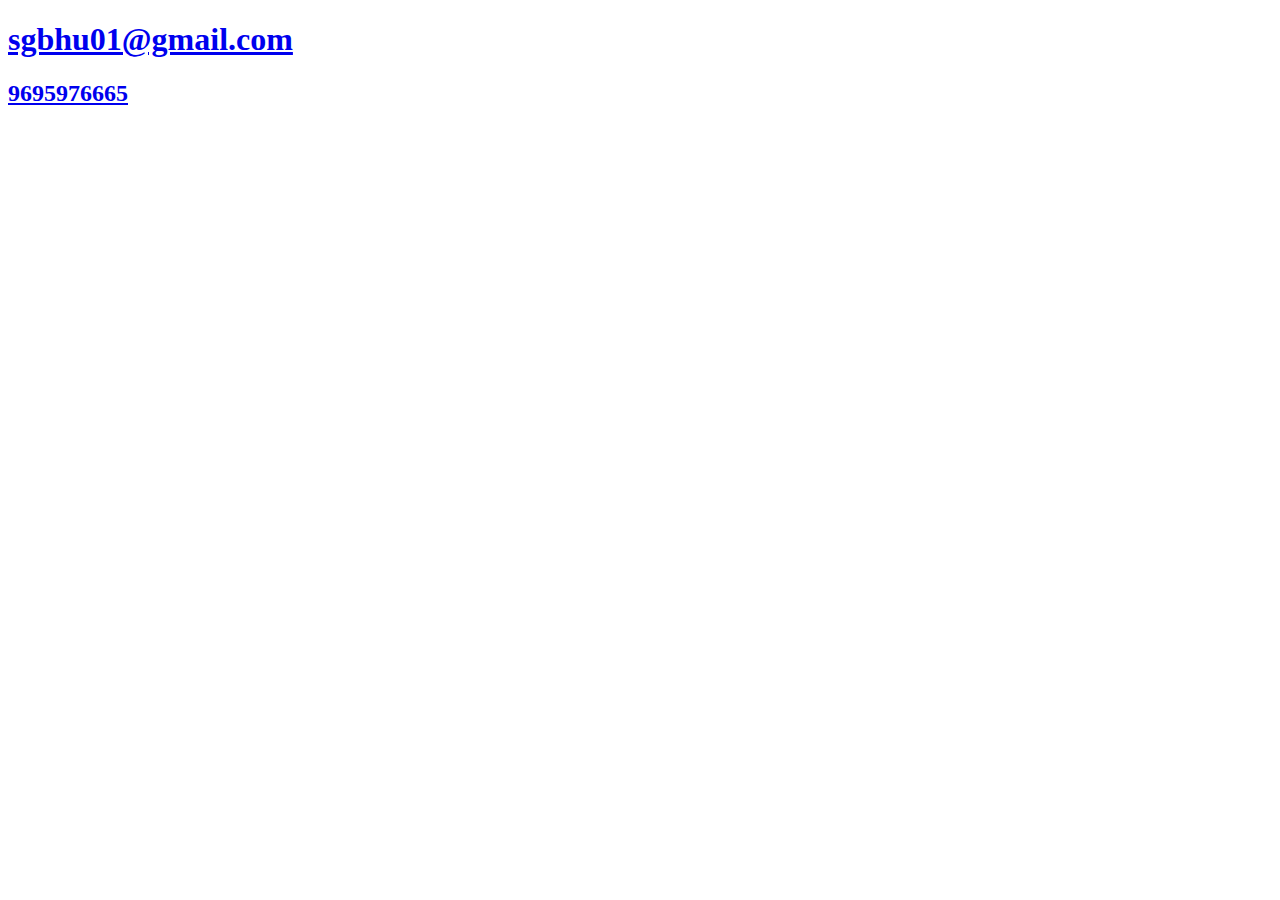
<file: contact.html>
<!DOCTYPE html>
<html lang="en">
<head>
    <meta charset="UTF-8">
    <meta http-equiv="X-UA-Compatible" content="IE=edge">
    <meta name="viewport" content="width=device-width, initial-scale=1.0">
    <title>Document</title>
</head>
<body>
    <h1><a href="#">sgbhu01@gmail.com</a></h1>
    <h2><a href="#">9695976665</a></h2>
    
</body>
</html>
</file>
